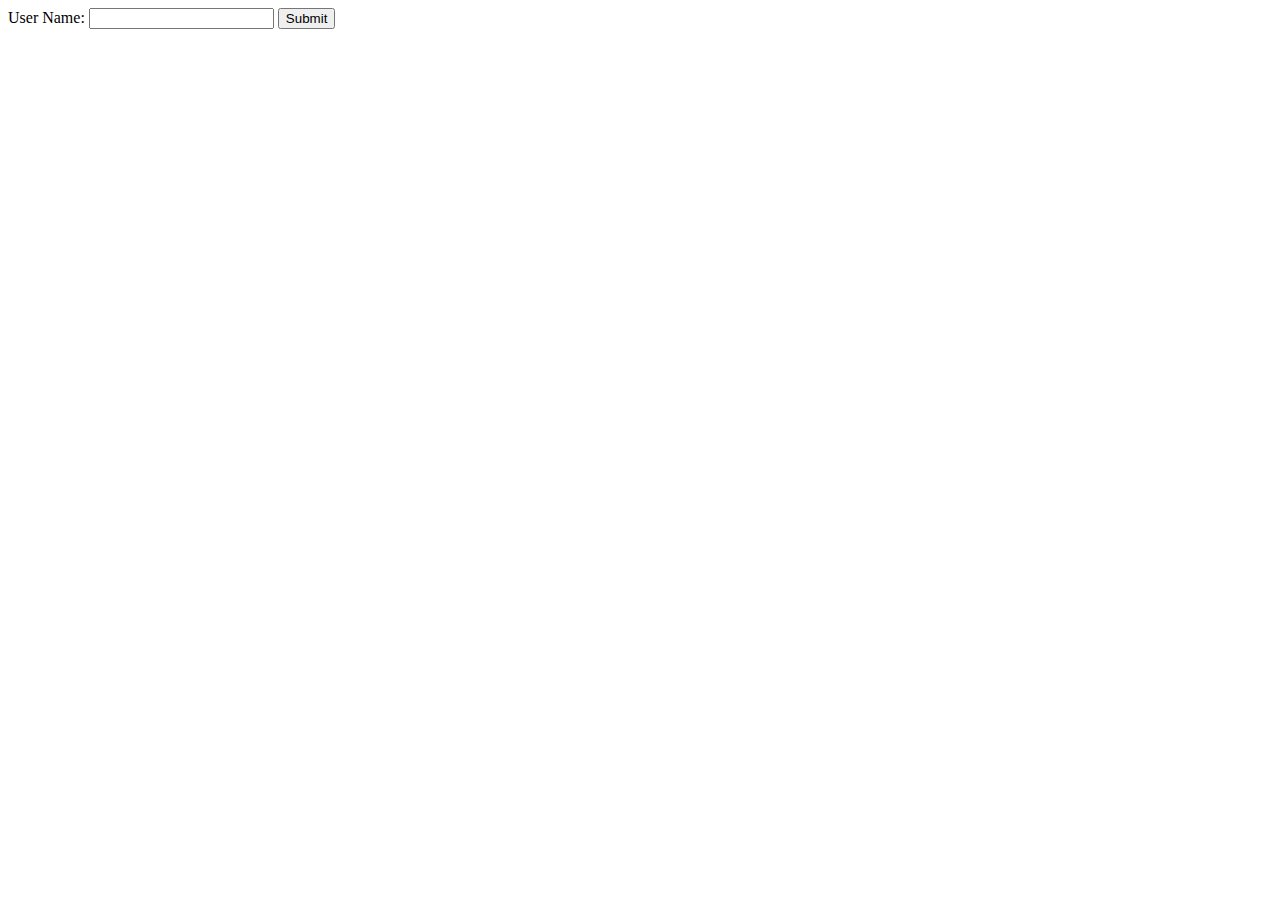
<file: index.html>
<html>
    <head></head>
    <body>
       <?php
       if(isset($_POST['submit'])){}
       
       ?> 
       <form action="page1.php" method="post">
           User Name: <input type="text" name= "user_name">
            <input type="submit" name="submit" value="Submit">  
        </form>
    </body>
</html>
</file>
